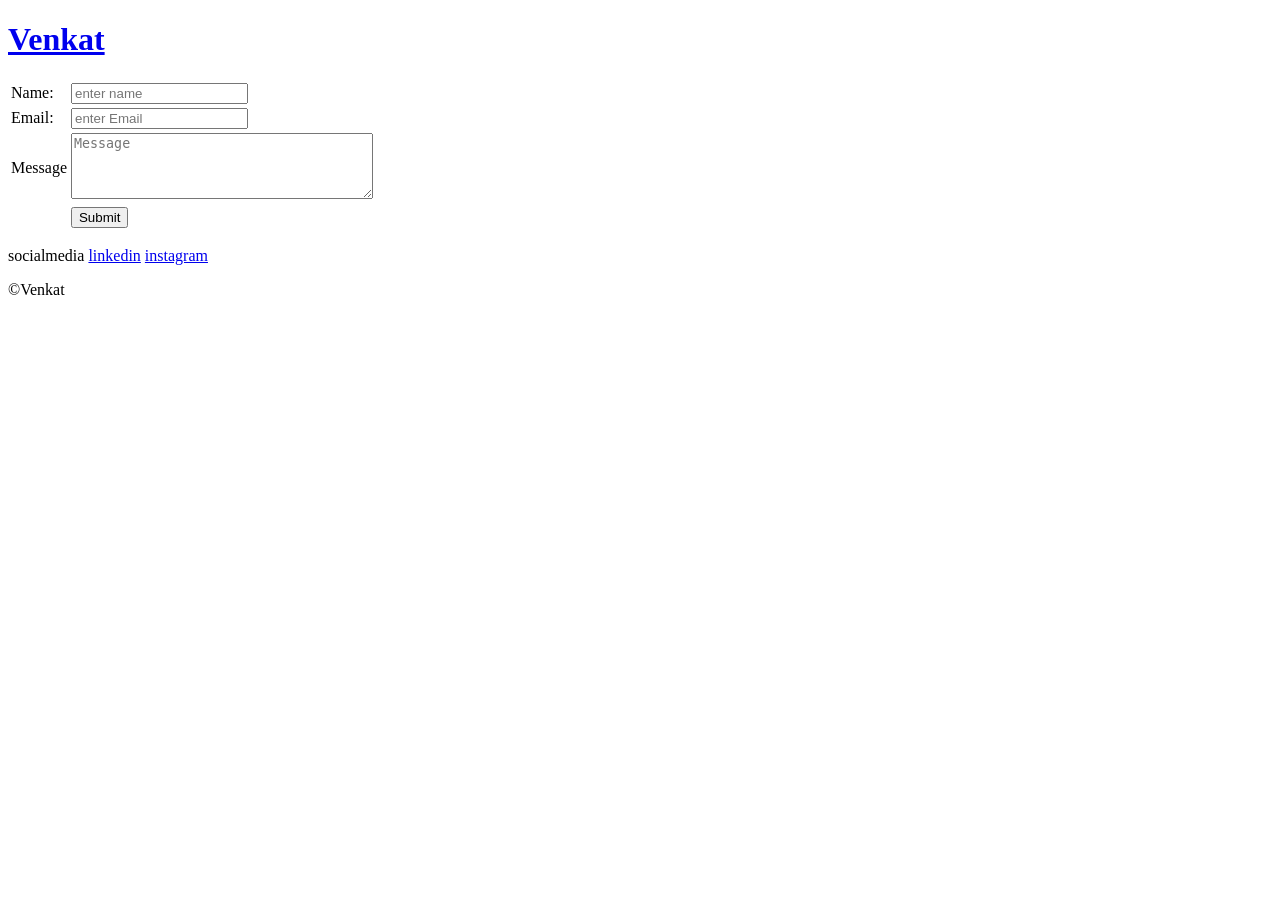
<file: html/contact form.html>
<!DOCTYPE html>
<html lang="en">

<head>
    <meta charset="UTF-8">
    <meta name="viewport" content="width=device-width, initial-scale=1.0">
    <title>contact form</title>
</head>

<body>
    <a href="venkat portfolio.html"><h1>Venkat</h1></a>
    <form action="">
        <table>
            <tr>
                <td>Name:</td>
                <td> <input type="text" placeholder="enter name"></td>
            </tr>
            <tr>
                <td>Email:</td>
                <td> <input type="Email" placeholder="enter Email"></td>
            </tr>
            <tr>
                <td>Message</td>
                <td> <textarea name="Message" id="Message" rows="4" cols="35" placeholder="Message"></textarea></td>
            </tr>
            
            <tr>
                <td></td>
                <td>
                    <input type="submit">
                </td>
            </tr>




        </table>




    </form>

    <p> socialmedia <a href="https://www.linkedin.com/in/venkatramanan02/">linkedin</a> <a
            href="https://www.instagram.com/accounts/login/?hl=en">instagram</a>
    </p>

    <p>&copy;Venkat</p>





</body>

</html>
</file>
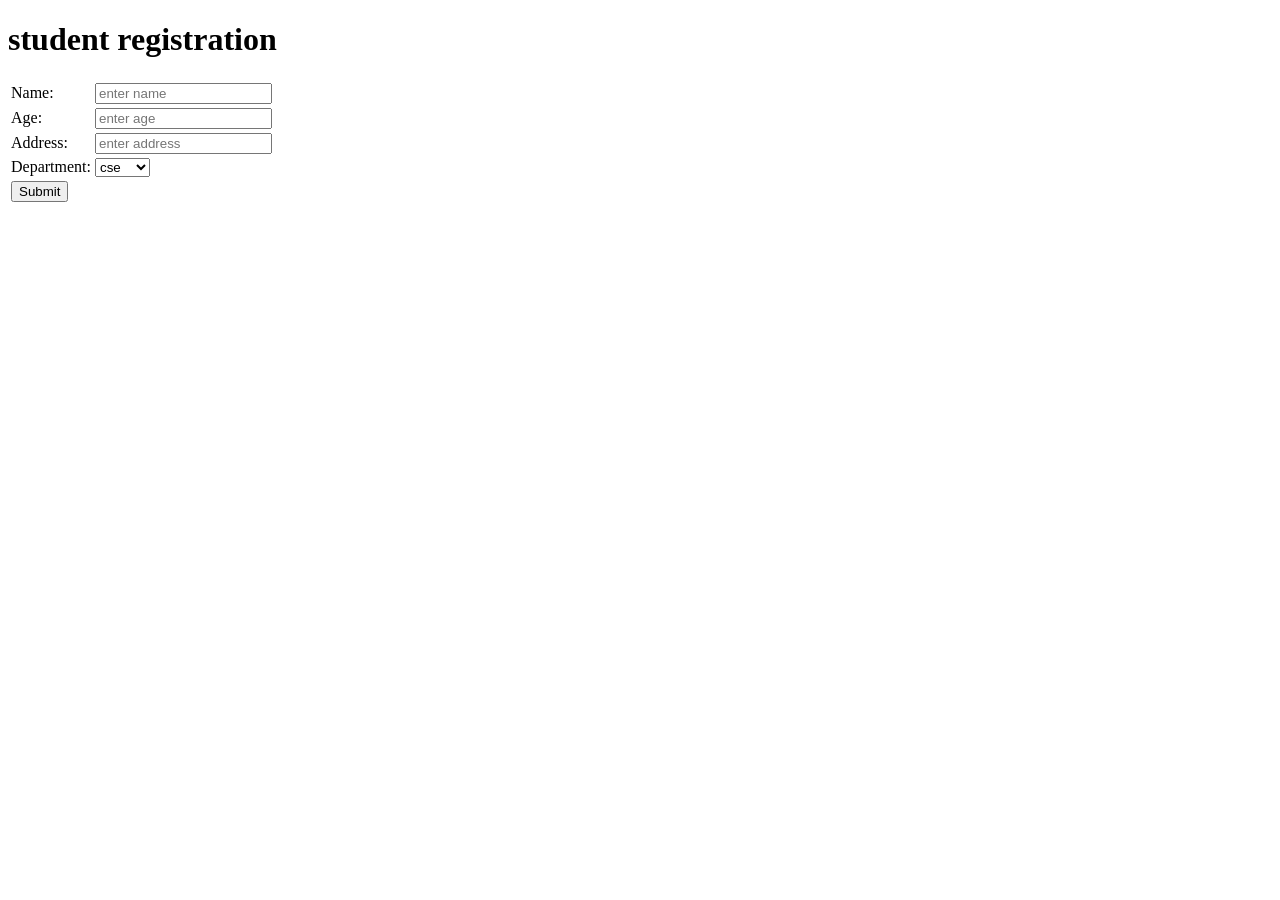
<file: html/form+tabe.html>
<!DOCTYPE html>
<html lang="en">
<head>
    <meta charset="UTF-8">
    <meta name="viewport" content="width=device-width, initial-scale=1.0">
    <title>student portal </title>
</head>
<body>
    <h1>student registration</h1>
    <form action="">
        <table><tr>

            <td>Name:</td>
            <td><input type="text" placeholder="enter name"></td>
        </tr>
<tr>
<td>Age:</td>
<td> <input type="number" placeholder="enter age"></td>


</tr>

<td>Address:</td>
<td><input type="text" placeholder="enter address"></td>
 <tr>
    <td> Department:</td>
    <td><select name="Department" id="Department"> <option value="cse">cse</option>
        <option value="mech">mech</option>
        <option value="it">it</option>
    </select>
</td>
</tr>
<tr> <td><input type="submit"></td></tr>

        </table>



    </form>

    
    
</body>
</html>
</file>
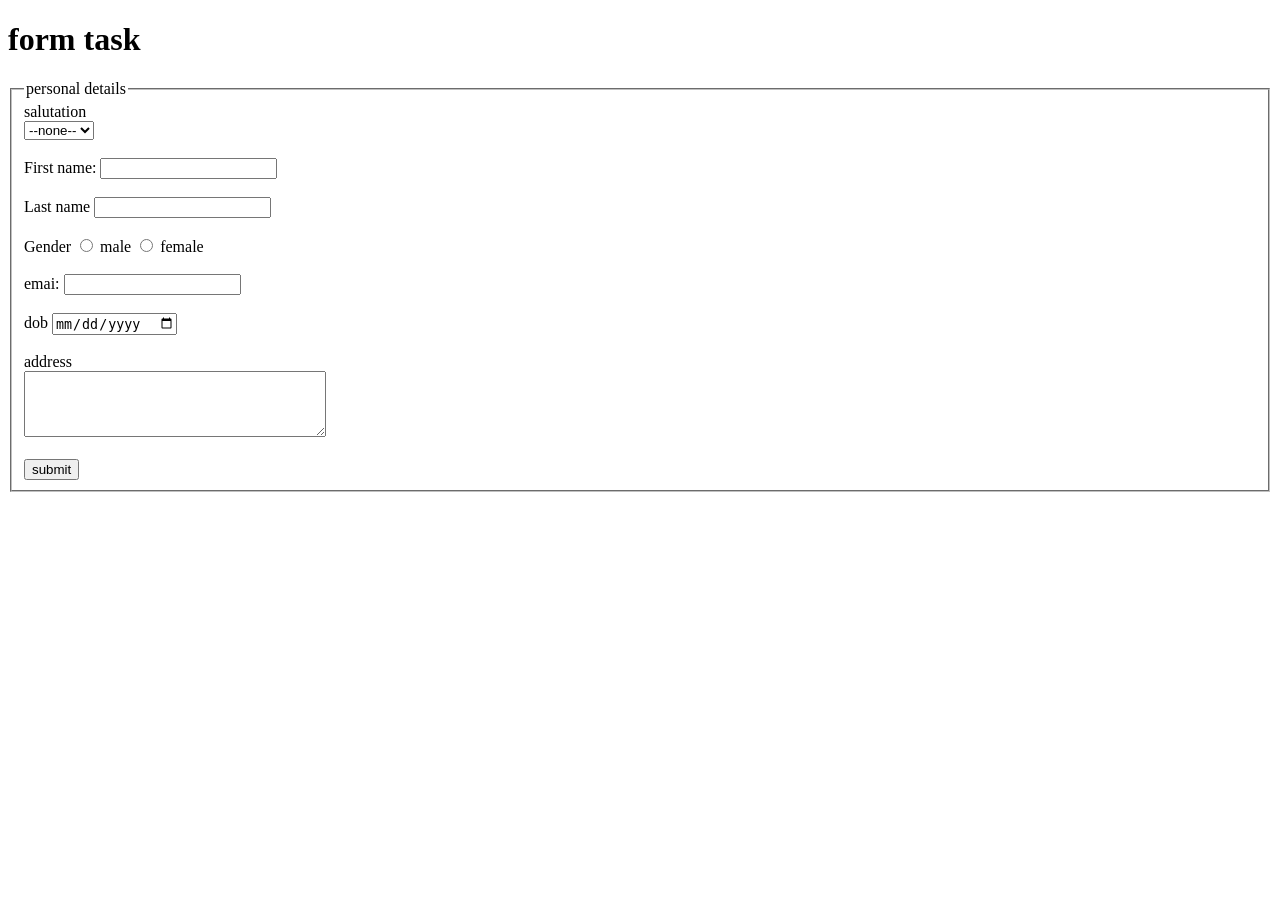
<file: html/forms.html>
<!DOCTYPE html>
<html lang="en">

<head>
    <meta charset="UTF-8">
    <meta name="viewport" content="width=device-width, initial-scale=1.0">
    <title>form </title>
</head>

<body>
    <h1>form task</h1>
    <form action="https://en.wikipedia.org/wiki/Tamil_language">
        <fieldset>
            <legend>personal details </legend>
            <label for="salutation">salutation</label>
            <br> <select name="salutation" id="salutation">
                <option value=" ">--none--</option>
                <option value="Mr">Mr.</option>
                <option value="Mrs">Mrs.</option>
            </select>
            <br> <br>

            <label for="first name"> First name:</label> <input type="text" id="first name" name="firstname">
            <br><br>
            <label for="Last name">Last name</label> <input type="text"id="Last name name" name="Last name">
            <br><br>
            <label for="Gender">Gender</label> <input type="radio" id="male" name="Gender" value="male">
            <label for="male">male</label>
            <input type="radio" id="female" name="Gender" value="female">
            <label for="female">female</label>
            <br> <br>
            <label for="email">emai:</label> <input type="email"id="email" name="email">
            <br><br>
            <label for="dob">dob</label> <input type="date" id="dob" name="dob">
            <br><br>

            <label for="address">address</label> <br>
            <textarea name="address" id="address" rows="4" cols="35"></textarea>
            <br><br>
            <input type="submit" value="submit">
         </fieldset>
    </form>




</body>

</html>
</file>
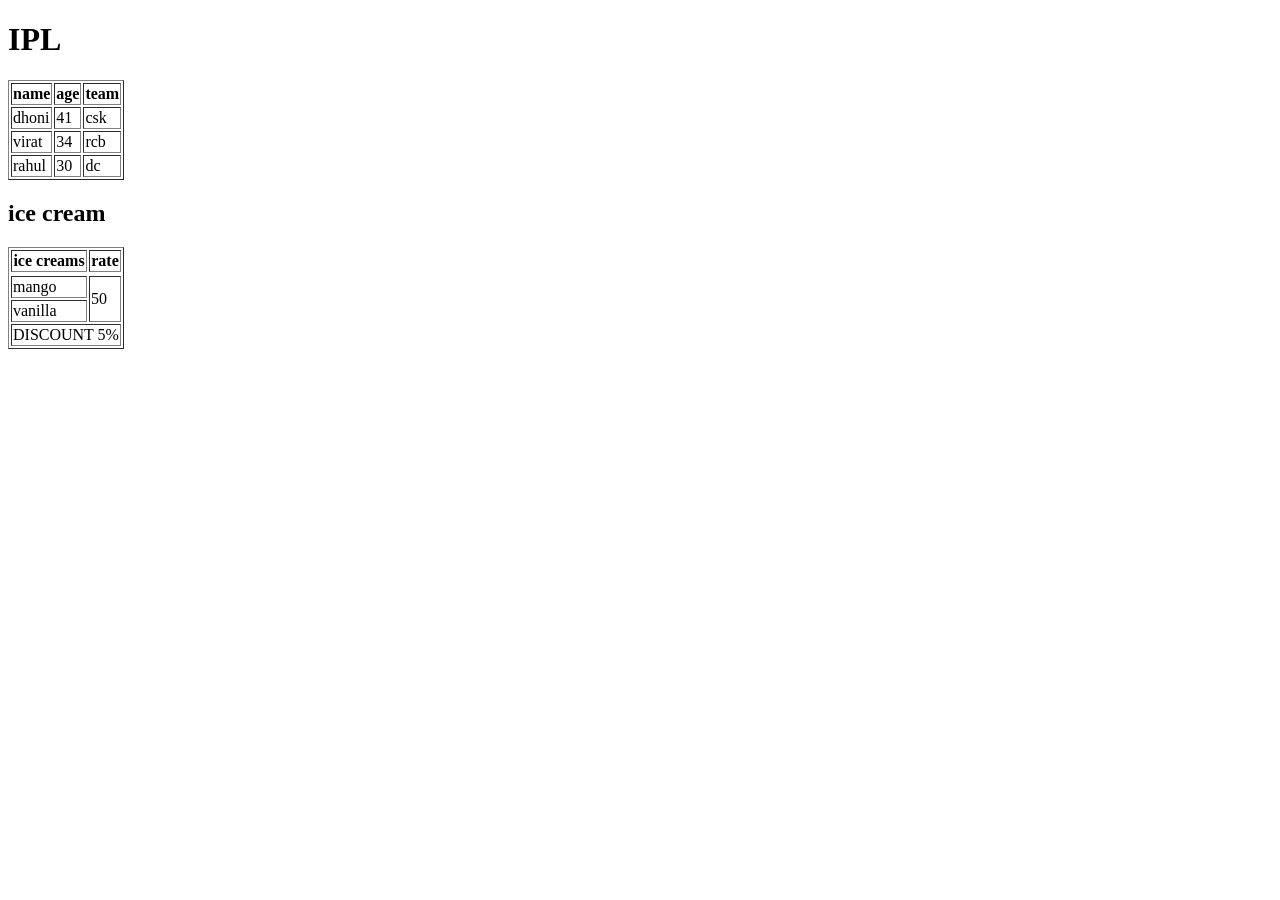
<file: html/tabele.html>
<!DOCTYPE html>
<html lang="en">

<head>
    <meta charset="UTF-8">
    <meta name="viewport" content="width=device-width, initial-scale=1.0">
    <title>IPL LEGENDS</title>
</head>

<body>
    <H1>IPL</H1>
    <Table border="1">
        <thead>
            <TR>
                <th>name</th>
                <th>age</th>
                <th>team</th>
            </TR>
        </thead>
        <tr>
            <td>dhoni</td>
            <td>41</td>
            <td>csk</td>
        </tr>
        <tr>
            <td>virat</td>
            <td>34</td>
            <td>rcb</td>
        </tr>

        <tr>
            <td>rahul</td>
            <td>30</td>
            <td>dc</td>



        </tr>


    </Table>

    <h2>ice cream</h2>

    <table border="1">
        <tr>
            <thead>
                <th>ice creams</th>
                <th>rate</th>

            </thead>
        </tr>

        <tr>
            <td>mango</td>
            <td rowspan="2">50</td>
        </tr>
        <tr>
            <td>vanilla</td>
        </tr>
        <tr>
            <td colspan="2"> DISCOUNT 5%</td>
        </tr>


    </table>












</body>

</html>
</file>
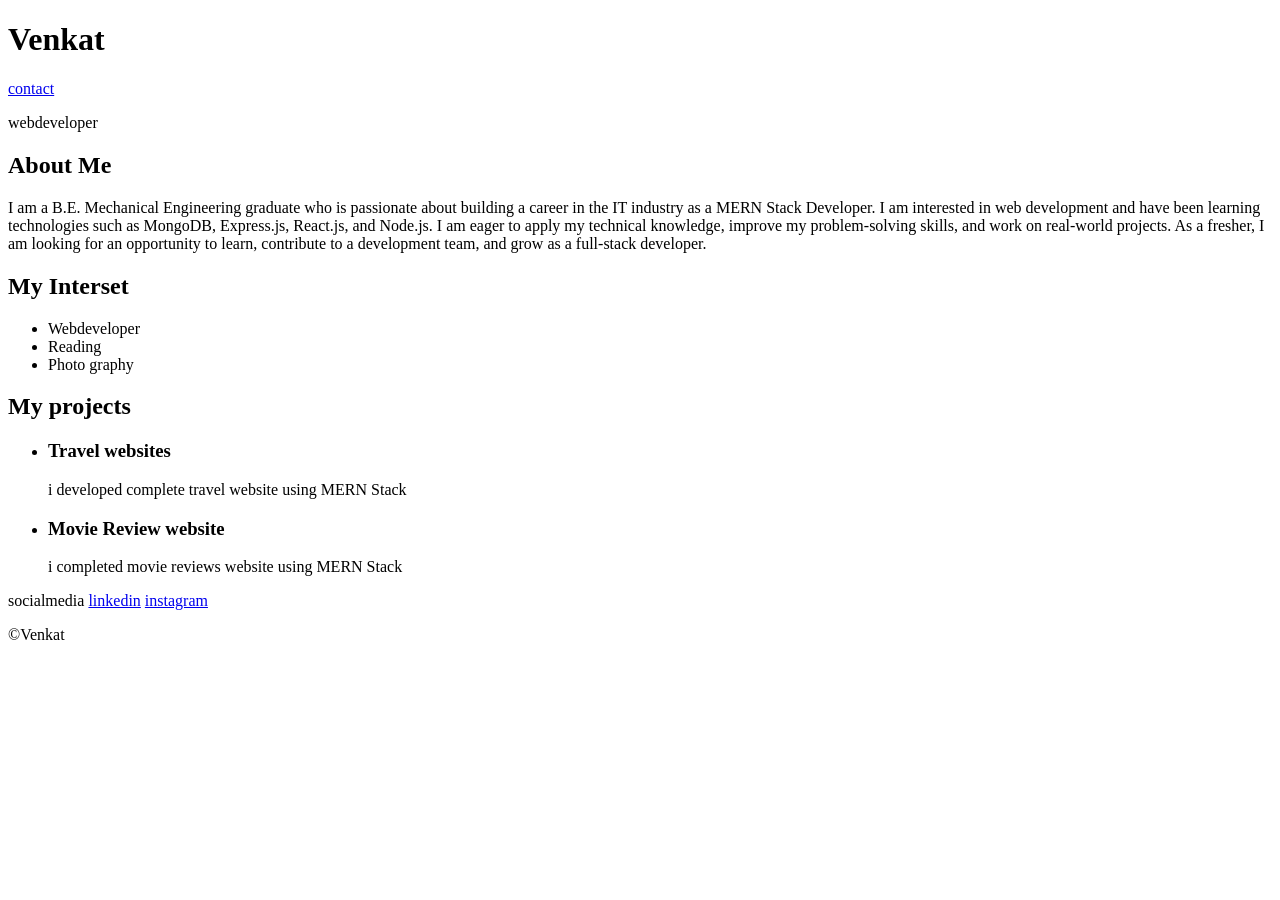
<file: html/venkat portfolio.html>
<!DOCTYPE html>
<html lang="en">

<head>
    <meta charset="UTF-8">
    <meta name="viewport" content="width=device-width, initial-scale=1.0">
    <title>portfolio</title>
</head>

<body>
    <h1>Venkat</h1>
    <a href="contact form.html">contact</a>
    <p>webdeveloper</p>
    <h2>About Me</h2>
    <p>I am a B.E. Mechanical Engineering graduate who is passionate about building a career in the IT industry as a
        MERN Stack Developer. I am interested in web development and have been learning technologies such as MongoDB,
        Express.js, React.js, and Node.js. I am eager to apply my technical knowledge, improve my problem-solving
        skills, and work on real-world projects. As a fresher, I am looking for an opportunity to learn, contribute to a
        development team, and grow as a full-stack developer.</p>

    <h2>My Interset</h2>

    <ul>
        <li>Webdeveloper</li>
        <li>Reading</li>
        <li>Photo graphy</li>

    </ul>

    <h2>My projects</h2>

    <ul>
        <li>
            <h3>Travel websites</h3>
            <p>i developed complete travel website using MERN Stack</p>
        </li>
        <li>
            <h3>Movie Review website</h3>
            <p>i completed movie reviews website using MERN Stack</p>
        </li>
    </ul>


    <p> socialmedia <a href="https://www.linkedin.com/in/venkatramanan02/">linkedin</a> <a
            href="https://www.instagram.com/accounts/login/?hl=en">instagram</a>
    </p>

    <p>&copy;Venkat</p>


</body>

</html>
</file>
